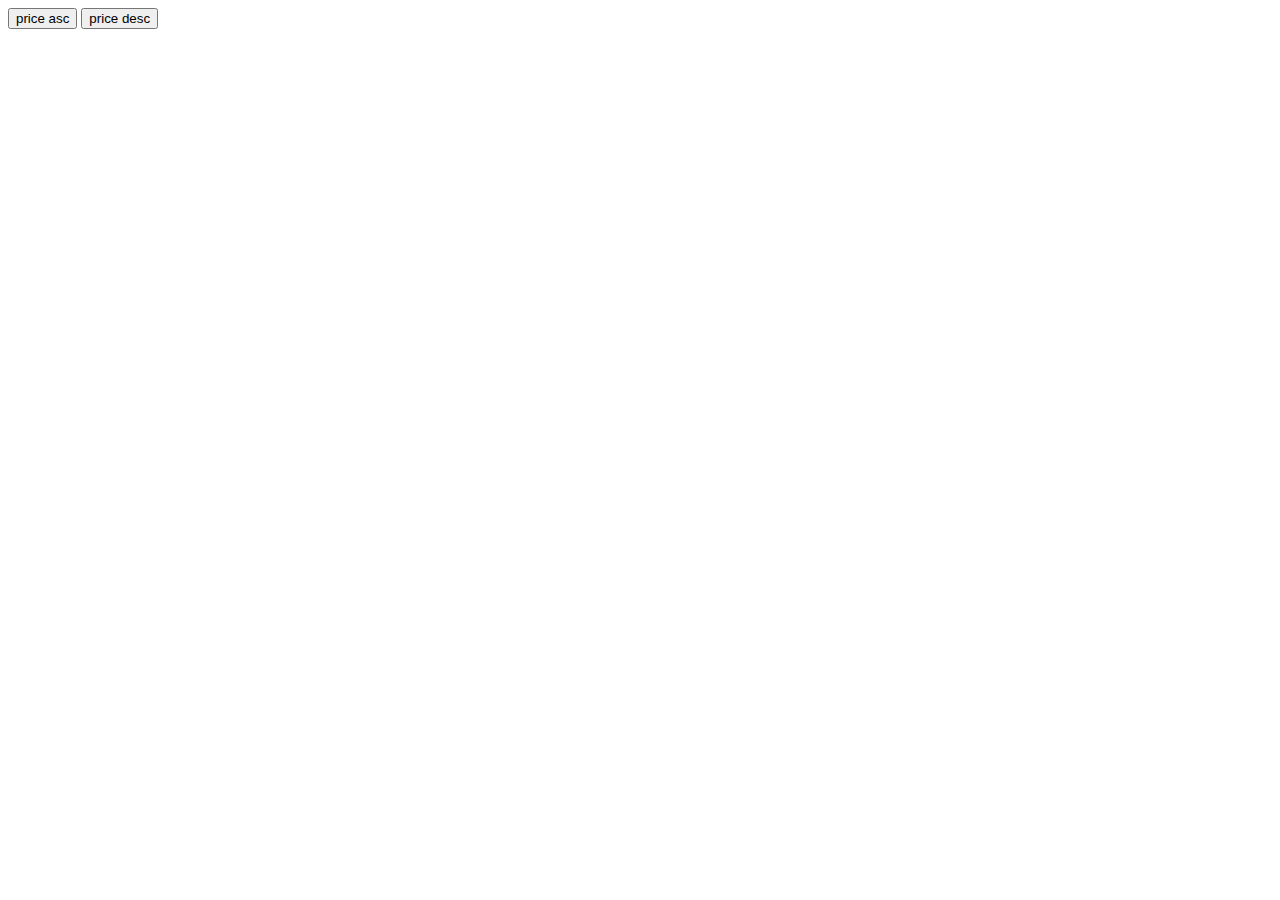
<file: js-task-1/index.html>
<!DOCTYPE html>
<html lang="en">
  <head>
    <meta charset="UTF-8" />
    <meta http-equiv="X-UA-Compatible" content="IE=edge" />
    <meta name="viewport" content="width=device-width, initial-scale=1.0" />
    <link rel="stylesheet" href="style.css" />
    <title>JS Task 1</title>
  </head>
  <body>
    <button onclick="sort('asc')" id="asc">price asc</button>
    <button onclick="sort('desc')" id="desc">price desc</button>
    <ul id="items"></ul>
    <script src="app.js"></script>
  </body>
</html>
</file>
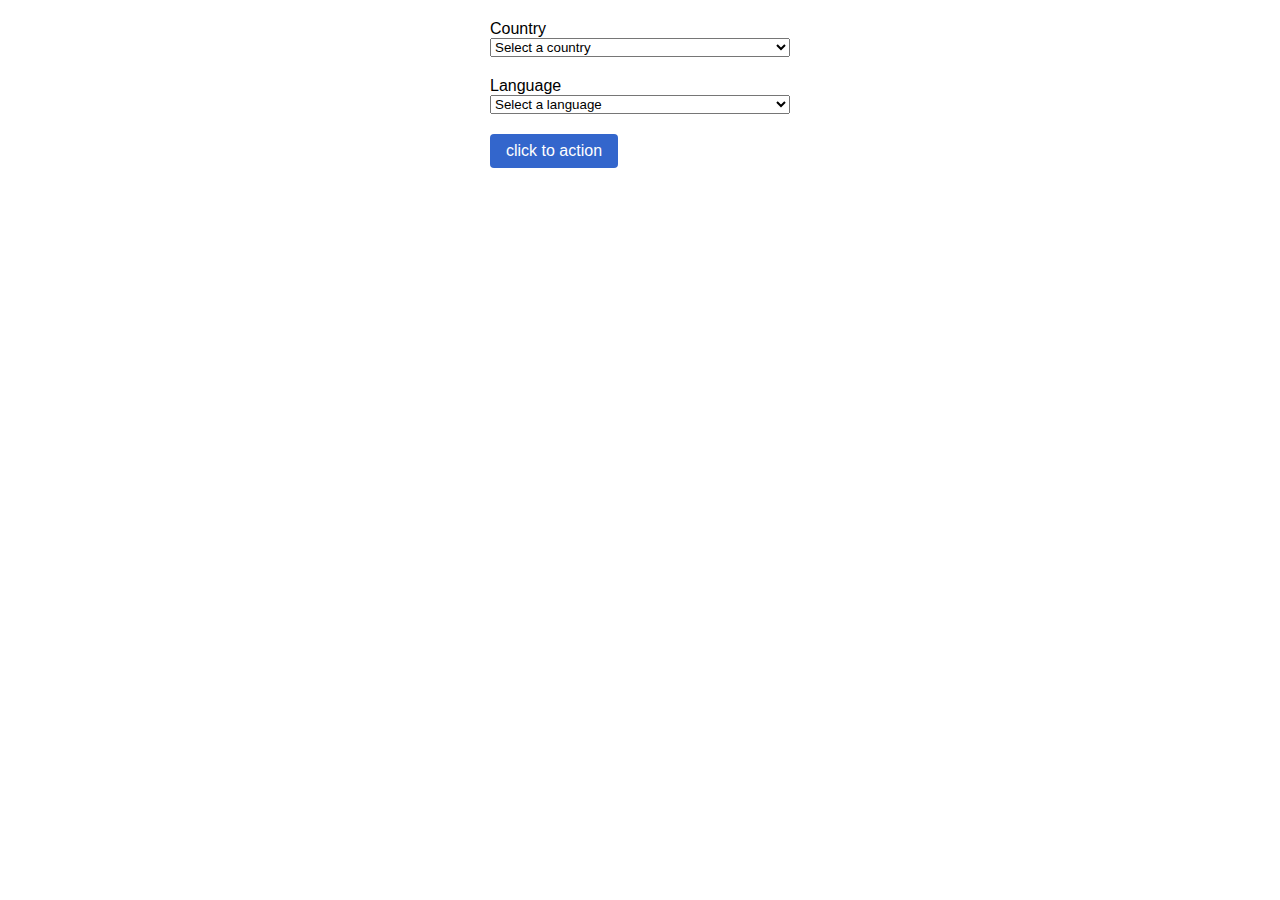
<file: js-task-3/index.html>
<!DOCTYPE html>
<html lang="en">
  <head>
    <meta charset="UTF-8" />
    <meta http-equiv="X-UA-Compatible" content="IE=edge" />
    <meta name="viewport" content="width=device-width, initial-scale=1.0" />
    <link rel="stylesheet" href="style.css" />
    <title>JS Task - 3</title>
  </head>
  <body>
    <section>
      <form>
        <div class="select">
          <label for="country">Country</label>
          <select id="country">
            <option value="">Select a country</option>
            <option value="AT">Austria</option>
            <option value="CN">China</option>
            <option value="FR">France</option>
            <option value="IN">India</option>
            <option value="MX">Mexico</option>
            <option value="NZ">New Zealand</option>
            <option value="UK">United Kingdom</option>
          </select>
        </div>
        <div class="select">
          <label for="language">Language</label>
          <select id="language">
            <option value="">Select a language</option>
            <option value="zh">Chinese</option>
            <option value="en">English</option>
            <option value="fr">French</option>
            <option value="de">German</option>
            <option value="es">Spanish</option>
          </select>
        </div>
      </form>
      <a
        class="btn"
        id="click-to-action"
        onclick="redirect()"
        href="javascript:;"
      >
        click to action
      </a>
    </section>
    <script src="app.js"></script>
  </body>
</html>
</file>
<file: js-task-1/style.css>
.hidden {
  display: none;
}
ul {
  list-style: none;
  margin: 20px 0;
  padding: 0;
}
li {
  margin: 0;
  padding: 2px 10px;
  border-bottom: 1px solid #aaa;
  &:first-child {
    border-top: 1px solid #aaa;
  }
}
</file>
<file: js-task-3/style.css>
body {
  font-family: Arial, sans-serif;
}
section {
  margin: 0 auto;
  max-width: 300px;
}
form {
  margin-bottom: 20px 0 40px 0;
}
.select {
  display: flex;
  flex-direction: column;
  margin: 20px 0;
}
.btn {
  display: inline-block;
  background: #3366cc;
  color: white;
  padding: 8px 16px;
  border-radius: 4px;
  text-decoration: none;
}
.btn:hover {
  background: #0044aa;
}
</file>
